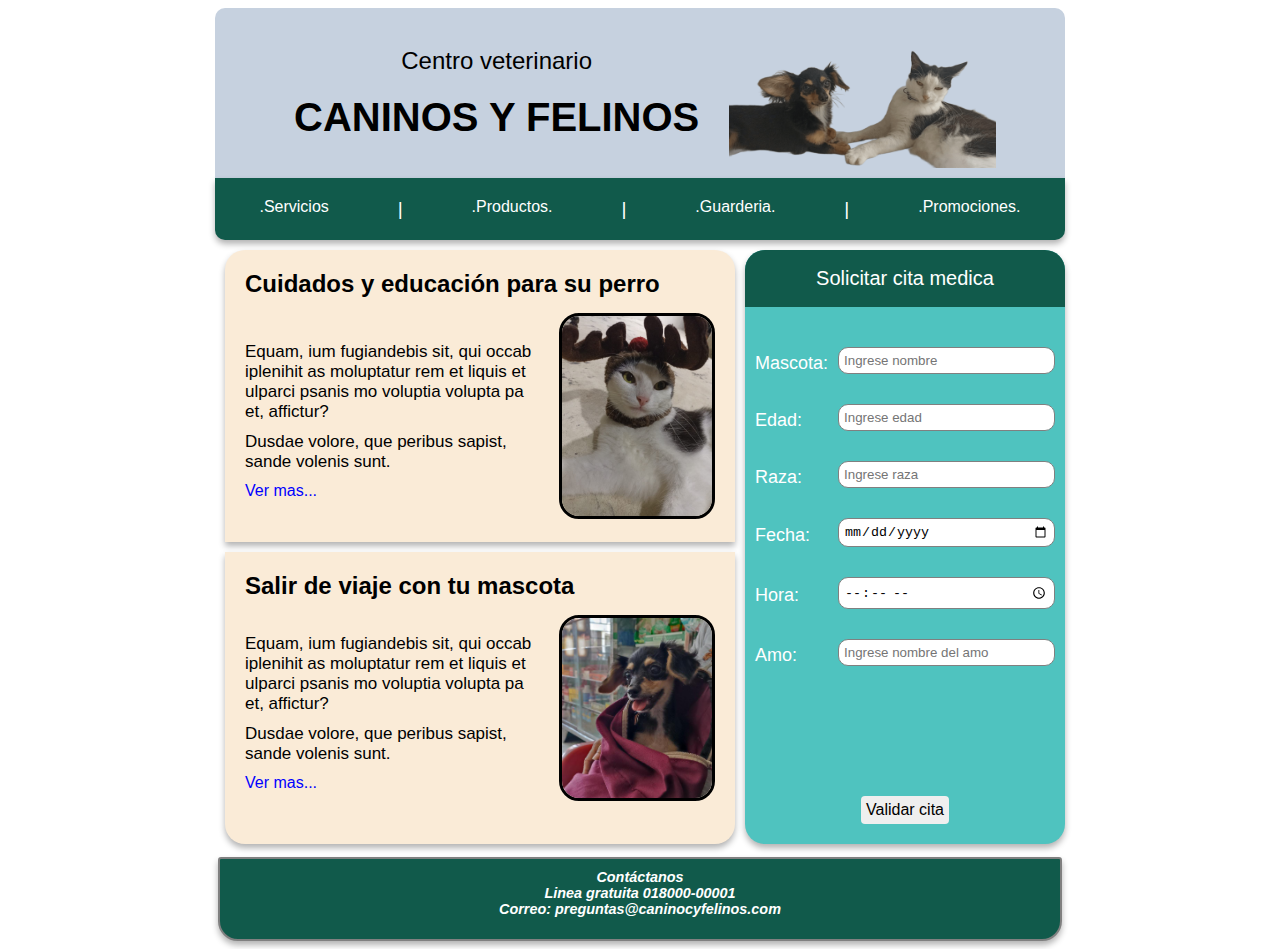
<file: Majo/html/index.html>
<!DOCTYPE html>
<html lang="en">
<head>
    <meta charset="UTF-8">
    <meta name="viewport" content="width=device-width, initial-scale=1.0">
    <title>Caninos y Felinos</title>
    <link rel="stylesheet" href= "assets/style/style.css">
</head>
<body>
    <main>
        <header>
            <div>
                <h4>Centro veterinario</h4>
                <h1>Caninos y Felinos</h1>
            </div>
            <img src="assets/img/MauyMora.png" height="150px" alt="logo">
        </header>
        <nav>
            <a href="">.Servicios</a>
            <p>|</p>
            <a href="">.Productos.</a>
            <p>|</p>
            <a href="">.Guarderia.</a>
            <p>|</p>
            <a href="">.Promociones.</a>
        </nav>
        <section>
            <section class = "mau">
                <article class="idk">
                    <h2>Cuidados y educación para su perro</h2> 
                    <div class="div">
                        <div>
                            <p>Equam, ium fugiandebis sit, qui occab iplenihit as moluptatur rem et liquis et ulparci psanis mo voluptia volupta pa et, affictur?</p>
                            <P>Dusdae volore, que peribus sapist, sande volenis sunt.</P>
                            <a href="#">Ver mas...</a>
                        </div>
                        <img src="assets/img/mau.jpg" width="200px" alt="Imagen1">
                    </div>
                </article>
                <article>
                    <h2>Salir de viaje con tu mascota</h2>
                    <div class="div">
                        <div>
                            <p>Equam, ium fugiandebis sit, qui occab iplenihit as moluptatur rem et liquis et ulparci psanis mo voluptia volupta pa et, affictur?</p>
                            <P>Dusdae volore, que peribus sapist, sande volenis sunt.</P>
                            <a href="#">Ver mas...</a>
                        </div>
                        <img src="assets/img/mora.jpg" width="200px" alt="Imagen2">
                    </div>
                </article>
            </section>
            <aside>
                <h4>Solicitar cita medica</h4>
                <form action="#">
                    <label for="mascota">Mascota:</label>
                    <input type="text" id="mascota" placeholder="Ingrese nombre">
                    <label for="edad">Edad:</label>
                    <input type="number" id="edad" placeholder="Ingrese edad">
                    <label for="raza">Raza:</label>
                    <input type="text" id="raza" placeholder="Ingrese raza">
                    <label for="fecha">Fecha:</label>
                    <input type="date" id="fecha" placeholder="Ingrese fecha">
                    <label for="hora">Hora:</label>
                    <input type="time" id="hora" placeholder="Ingrese hora">
                    <label for="amo">Amo:</label>
                    <input type="text" id="amo" placeholder="Ingrese nombre del amo">
                    <button type="submit"> Validar cita </button>
                </form>
            </aside>
        </section>
        <footer>
            <p>Contáctanos</p>
            <p>Linea gratuita 018000-00001</p>
            <p>Correo: preguntas@caninocyfelinos.com</p>
        </footer>
    </main>
</body>
</html>
</file>
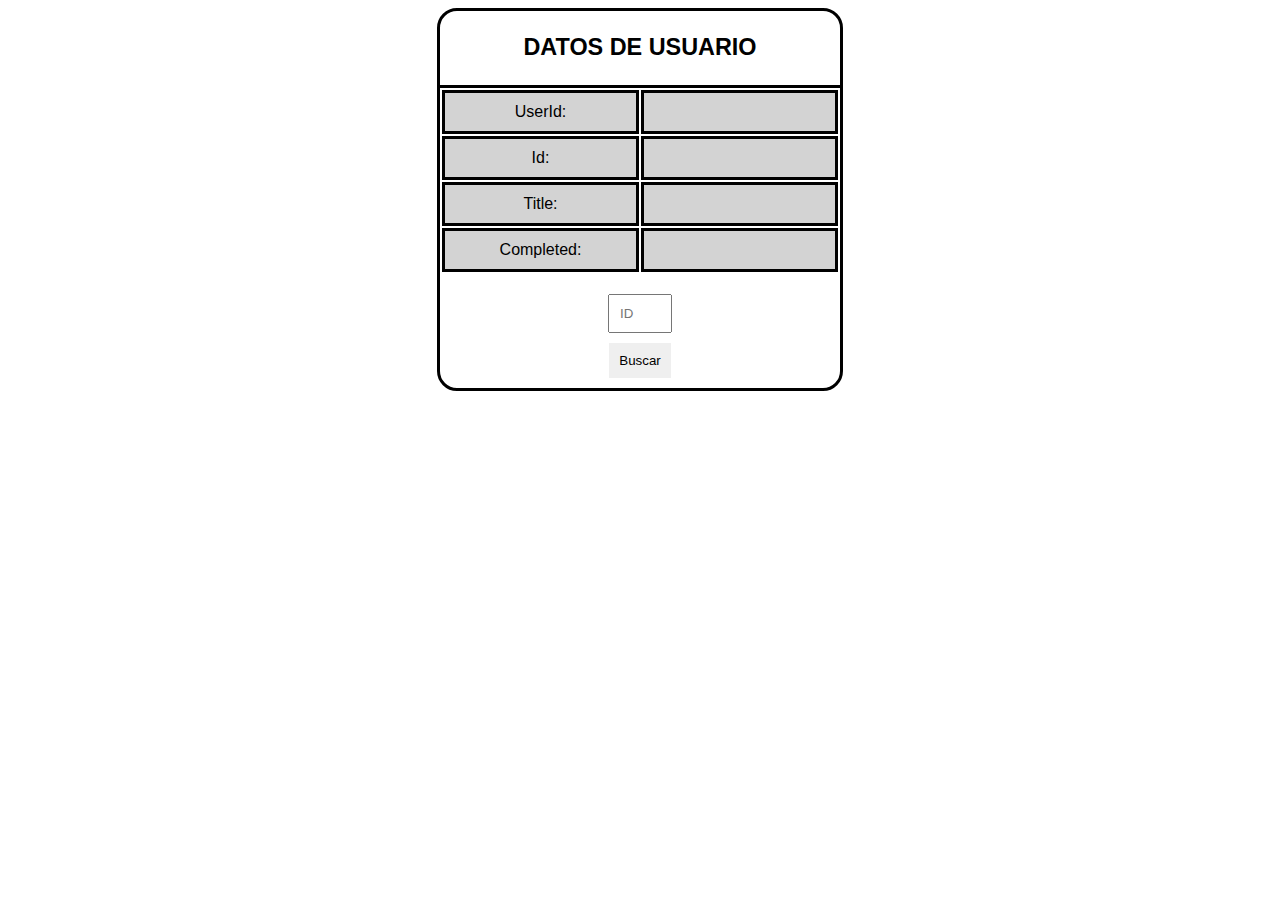
<file: Majo/html/jav.html>
<!DOCTYPE html>
<html lang="en">
<head>
    <meta charset="UTF-8">
    <meta name="viewport" content="width=, initial-scale=1.0">
    <title>Document</title>
<style>
    table{  
        border-radius: 0px 0px 15px 15px;;
        width: 100%;
    }
    td{
        border: 3px solid;
        padding: 10px;
        width: 50%;
        font-family:'Gill Sans', 'Gill Sans MT', Calibri, 'Trebuchet MS', sans-serif;
    }
    
    tr{
        background-color: lightgray;
        text-align: center;
        
    }
    header{
        text-align: center;
        border-radius: 15px 15px 0px 0px;
        border-bottom: 3px solid;
        font-size: 20px;
        font-family: 'Gill Sans', 'Gill Sans MT', Calibri, 'Trebuchet MS', sans-serif;
    }
    main{
        border: 3px solid;
        width: 400px;
        border-radius: 20px;
        margin: auto;

    }

    footer{
        display: flex;
        flex-direction: column;
        padding: 10px;
        
    }
    input{
        margin-top: 10px;
        margin: 10px auto;
        width: 40px;
        padding: 10px;
    }

    button{
        
        margin: auto;
        padding: 10px;
        /* background-color: gray; */
        border: none;
    }
</style>
</head>
<body>
    <main>
        <header>
            <h3>DATOS DE USUARIO</h3>
        </header>
        <section>
            <table>
                <tr>
                    <td>UserId:</td>
                    <td></td>
                </tr>
                <tr>
                    <td>Id:</td>
                    <td></td>
                </tr>
                <tr>
                    <td>Title:</td>
                    <td></td>
                </tr>
                <tr>
                    <td class="a">Completed:</td>
                    <td class="b"></td>
                </tr>
            </table>
        </section>
        <footer>
            <input type="text" placeholder="ID" id="a">
            <button type="submit" id="button">Buscar</button>
        </footer>
        <script src="assets/js/jav.js"></script>
    </main>
    </body>
    </html>
</file>
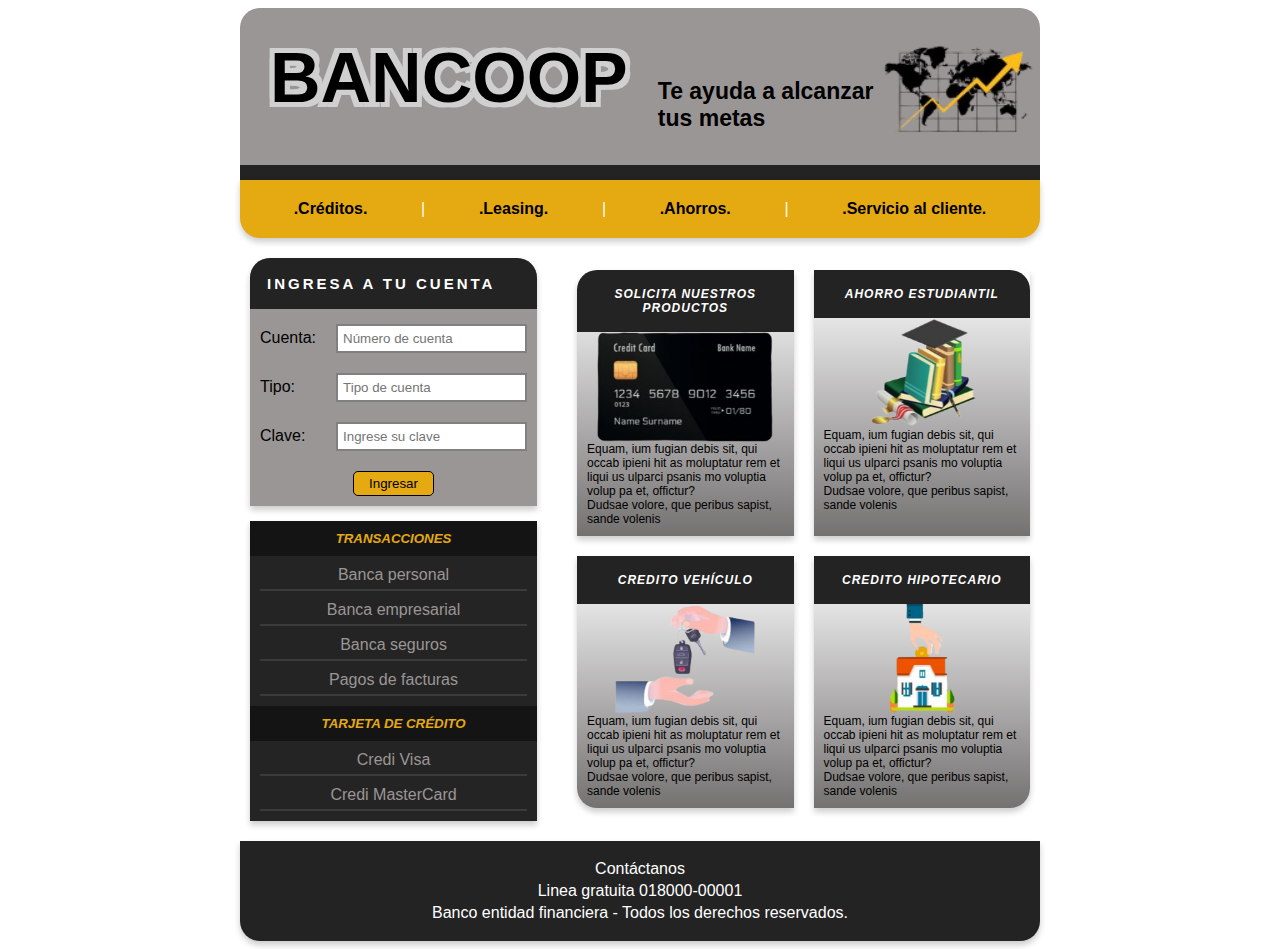
<file: Majo/html/mau.html>
<!DOCTYPE html>
<html lang="en">

<head>
    <meta charset="UTF-8">
    <meta name="viewport" content="width=device-width, initial-scale=1.0">
    <title>BANCOOP</title>
    <link rel="stylesheet" href="assets/style/banco.css">
    
</head>
<body>
    <main>
        <header>
            <h1>BANCOOP</h1>
            <h4>Te ayuda a alcanzar tus metas</h4>
        </section>
        <img src="assets/img/logo-removebg-preview.png" alt="LogoBanCoop" width="">
        </header>
        <nav>
            <a href="">.Créditos.</a>
            <p>|</p>
            <a href="">.Leasing.</a>
            <p>|</p>
            <a href="">.Ahorros.</a>
            <p>|</p>
            <a href="">.Servicio al cliente.</a>
        </nav>
        <section>
            <aside>
                <section class="sect">
                    <h4>INGRESA A TU CUENTA</h4>
                    <form action="">
                        <label for="cuenta">Cuenta:</label>
                        <input type="text" id="cuenta" placeholder="Número de cuenta">
                        <label for="tipo">Tipo:</label>
                        <input type="text" id="tipo" placeholder="Tipo de cuenta">
                        <label for="clave">Clave:</label>
                        <input type="password" id="clave" placeholder="Ingrese su clave">
                        <button type="submit">Ingresar</button>
                    </form>
                </section>
                <article class="art">
                    <h5>TRANSACCIONES</h5>
                    <a href="#">Banca personal</a>
                    <a href="#">Banca empresarial</a>
                    <a href="#">Banca seguros</a>
                    <a href="#">Pagos de facturas</a>
                </article>
                <article class="art">
                    <h5>TARJETA DE CRÉDITO</h5>
                    <a href="#">Credi Visa</a>
                    <a href="#">Credi MasterCard</a>
                </article>
            </aside>
            <section class="sec">
                <section class='sect1'>
                    <article class="art1">
                        <h5 class="art1">SOLICITA NUESTROS PRODUCTOS</h5>
                        <div>
                        <img src="assets/img/carg-removebg-preview.png" alt="solicitud">
                        </div>
                        <p>Equam, ium fugian debis sit, qui occab ipieni hit as moluptatur rem et liqui us ulparci psanis mo voluptia volup pa et, offictur?</p>
                        <p>Dudsae volore, que peribus sapist, sande volenis</p>
                    </article>
                    <article class_="art2">
                        <h5 class="art2">AHORRO ESTUDIANTIL</h5>
                        <div>
                            <img src="assets/img/bocks-removebg-preview.png" alt="ahorro">
                        </div>
                        <p>Equam, ium fugian debis sit, qui occab ipieni hit as moluptatur rem et liqui us ulparci psanis mo voluptia volup pa et, offictur?</p>
                        <p>Dudsae volore, que peribus sapist, sande volenis</p>
                    </article>
                </section>
                <section class="sect1">
                    <article class="art3">
                        <h5>CREDITO VEHÍCULO</h5>
                        <div>
                            <img src="assets/img/vehiculos-removebg-preview.png" alt="vehículo">
                        </div>
                        <p>Equam, ium fugian debis sit, qui occab ipieni hit as moluptatur rem et liqui us ulparci psanis mo voluptia volup pa et, offictur?</p>
                        <p>Dudsae volore, que peribus sapist, sande volenis</p>
                    </article>
                    <article class="art4">
                        <h5 >CREDITO HIPOTECARIO</h5>
                        <div>
                            <img src="assets/img/hipoteca-removebg-preview.png" alt="hipoteca">
                        </div>
                        <p>Equam, ium fugian debis sit, qui occab ipieni hit as moluptatur rem et liqui us ulparci psanis mo voluptia volup pa et, offictur?</p>
                        <p>Dudsae volore, que peribus sapist, sande volenis</p>
                    </article>
                </section>
            </section>
        </section>
        <footer>
            <p>Contáctanos</p>
            <p>Linea gratuita 018000-00001</p>
            <p>Banco entidad financiera - Todos los derechos reservados.</p>
        </footer>
    </main>
</body>
</html>
</file>
<file: Majo/html/assets/style/style.css>
main{
    font-family:Arial, Helvetica, sans-serif;
    max-width: 850PX;
    margin: 0 auto;
}
section{
    display: flex;
    flex-direction: row;
    justify-content: space-between
}

.mau{
    flex-direction: column;
    margin: 10px;    
    width: 100%;
}

aside{
    background-color: rgb(79, 195, 191);
    border-radius: 20px;
    box-shadow: 0px 4px 6px rgba(0, 0, 0, 0.3);
    color: white;
    font-size: 20px;
    margin: 10px 0px 10px 0px;
    padding: 10px;
    text-align: center;
    width: 500px;
}
aside h4{
    background-color: rgb(17, 90, 75);
    border-radius: 20px 20px 0 0;
    font-size: 20px;
    margin: -10px; 
    margin-bottom: auto;
    padding: 17px 10px;
}

header{
    background-color: rgb(198, 209, 223);
    background-image: url(https://lh3.googleusercontent.com/proxy/Juw5aLZCBDrGTPzLYyscdVceRECE2AmJpAbG2sWX9xcTqMxSwYYu1okG-OEoExpr6FCXJ_gzDMVHRaFLFwdup0X0hLRkqX_3ZBqEOvQoo9rPHvZHPaju4O2iHyCUOzqT0h59-C8b0A_OQBWyOX2uHMhTFhfVzwAPIRsBWA=w1200-h630-p-k-no-nu);
    border-radius: 10px 10px 0px 0px;
    display: flex;
    justify-content: center;
    text-align: center;
}

header h4,h1{
    margin: 0;
    margin: 10px 0;
}

header div {
    display: flex;
    flex-direction: column;
    justify-content: center;
    margin: 10px;
}

header img {
    margin: 10px;
}

nav{
    background-color: rgb(17, 90, 75);;
    border-radius: 0px 0px 10px 10px;
    box-shadow: 0px 4px 6px rgba(0, 0, 0, 0.3);
    display: flex;
    justify-content: space-around;
    padding: 10px;
    text-align: center;
}
a{
    color: white;
    margin: 10px;
    text-decoration: none;
}
p{
    color: white;
    margin: 10px ;
    font-size: 1.2em;
    font-weight: normal;
}

h4{
    margin-left: 40px;
    font-size: 1.5em;
    font-weight: normal;
}
h1{
    margin: 10px;
    margin-left: 70  px;
    font-size: 2.5em;
    font-weight: bold;
    text-transform: uppercase;
}
.idk{
    border-radius: 20px  20px 0 0;
    margin-bottom:10px ;
}


article{
    background-color: antiquewhite;
    border-radius: 0 0 20px 20px;
    box-shadow: 0px 4px 6px rgba(0, 0, 0, 0.3);
    height: 200%;
    padding: 10px; 
}

article h2{
    color: black;
    margin: 10px;
    margin-bottom: 5px;
}

article p{
    color: black;
    font-size: 17px;
}

article a {
    color: blue;
}

div img{
    border: 3px solid rgb(0,0,0);
    border-radius: 20px;
    margin: 10px;
    max-width: 200px;
    width: 150px;
}


.div {
    align-items: center;    
    display: flex;
    flex-direction: row;
    width: 100%;
}


footer{
    border: 2px solid gray;
    border-radius: 3px 3px 20px 20px;
    box-shadow: 0px 4px 6px rgba(0, 0, 0, 0.3);
    height: 60px;
    margin: 3px;
    text-align: center;
    padding: 10px;
}
.n{
    font-size: 1.2em;
    font-weight: bold;
    margin-left: 20px;
}

form{
    align-items: center;
    display: grid;
    gap: 30px 10px;
    grid-template-columns: auto 1fr;
    margin-top: 40px;
}

form label{
    font-size: 0.9em;
    margin-bottom: -5px;
    text-align: left;
}

form input{
    border: 1px solid gray;
    border-radius: 10px;
    padding: 5px;
}

button{
    border: none;
    border-radius: 4px;
    display: block;
    cursor: pointer;
    grid-column: 1 / span 2;
    font-size: 16px;
    margin: 0 auto;
    margin-bottom: 10px;
    margin-top: 100px;
    padding: 5px;
}
footer{
    background-color: rgb(17, 90, 75);
    box-shadow: 0px 4px 6px rgba(0, 0, 0, 0.3);
    color: white;
    padding: 10px;
    text-align: center;
}
footer p{
    color: white;
    font-size: 0.9em;
    font-style: italic;
    font-weight: bold;
    margin: 0;
}
</file>
<file: Majo/html/assets/style/banco.css>
main{
    font-family: Arial, Helvetica, sans-serif;
    margin: auto;
    width: 800px;
}

section{
    display: flex;
}

header {
    background-color: rgb(155, 150, 150);
    border-bottom: 15px solid rgb(35, 35, 35);
    border-radius: 20px 20px 0 0; 
    display: flex;
    justify-content: center;
}

header img{
    height: 100px;
    margin-top: 30px;
    width: 250px;
}

header section{
    display: flex;
    flex-direction: column;
    justify-content: center;
}

header h4{
    font-size: 23px;
    margin-left: 30px;
    margin-top: 70px;
}

header h1 {
    color: black;
    font-size: 70px;
    margin-left: 30px;
    margin-top: 30px;
    text-shadow:   
        5px 5px 0 rgb(208, 208, 208),   
        -5px -5px 0 rgb(208, 208, 208), 
        5px -5px 0 rgb(208, 208, 208),
        -5px 5px 0  rgb(208, 208, 208);
}

nav {
    align-items: center;
    background-color: rgb(229, 169, 17);
    border-radius: 0 0 20px 20px;
    box-shadow: 0px 4px 6px rgba(0, 0, 0, 0.2);  
    display: flex;
    justify-content: space-evenly;
    padding: 20px 0;
}

a {
    color: black;
    font-weight: bold;
    text-decoration: none;
}

nav p {
    color: white;
    margin: 0;
}

footer {
    background-color: rgb(35, 35, 35);
    border-radius: 0px 0px 20px 20px;
    box-shadow: 0px 4px 6px rgba(0, 0, 0, 0.2);  
    color: white;
    padding: 15px;
    text-align: center;
}

footer p {
    margin: 4px;
}


aside{
    margin: 10px 10px 10px 0;
    padding: 10px;
    width: 350px;
}

.sect{
    background-color: rgb(155, 150, 150);
    border-radius: 20px 20px 0 0;
    box-shadow: 0px 4px 6px rgba(0, 0, 0, 0.2);  
    display: flex;
    flex-direction: column;
    margin-bottom: 15px;
    padding: 10px;
}

.sect h4{
    color: white;
    background-color: rgb(35, 35, 35);
    border-radius: 20px 20px 0 0;
    font-size: 15px;
    letter-spacing: 3px;
    margin: -10px;
    margin-bottom: auto;
    padding: 17px;
}

form{
    align-items: center;
    display: grid;
    gap: 20px;
    grid-template-columns: auto 1fr;
    margin-top: 15px;
}

button{
    background-color: rgb(229, 169, 17);
    border: 1.9px solid;
    border-radius: 5px;
    cursor: pointer;
    display: block;
    grid-column: 1 / span 2;
    margin: 0 auto;
    padding: 4px 15px;
    transition: all 0.3s ease;
}

button:hover{
    background-color: white;
}

form input{
    border: 2px solid gray;
    border-radius: 0;
    padding: 5px;
}

.art{
    align-items: center;
    background-color: rgb(37, 36, 36);
    box-shadow: 0px 4px 6px rgba(0, 0, 0, 0.2);
    color: rgb(229, 169, 17);
    display: flex;
    flex-direction: column;
    padding: 10px;
}

.art a {
    border-bottom: 2px solid rgb(59, 59, 59);
    color: rgb(155, 150, 150);
    font-weight: 500;
    margin-top: 5px;
    padding: 5px 0;
    text-align: center;
    width: 100%;
}
article .a{
    border: 0;
}

.art h5{
    background-color: rgb(20, 20, 20);
    font-style: italic;
    margin: -10px;
    margin-bottom: auto;
    padding: 10px 10px;
    text-align: center;
    width: 100%;
}

.sec{
    display: flex;
    flex-direction: column;
    justify-content: center;
    margin: 10px 0 10px 10px;

}

.sec .secti{
    margin: 0 0 5px 0;
}

.sec .secti1{
    margin: 5px 0 0 0;
}

.sec article {
    background: linear-gradient(white, rgb(116, 113, 113));
    box-shadow: 0px 4px 6px rgba(0, 0, 0, 0.2);
    margin: 10px;
    max-height: 275px;
    padding: 10px;
}

.sec h5 {
    background-color: rgb(35, 35, 35);
    color: white;
    font-size: 12px;
    font-style: italic;
    letter-spacing: 1px;
    margin: -10px;
    margin-bottom: auto;
    padding: 17px;
    text-align: center;
}

.sec p{
    font-size: 12px;
    margin: 0;
}  

.sec div{
    display: flex;
    justify-content: center;
}

.sec img{
    height: 110px;
}

.sec .art1{
    border-radius: 20px 0 0 0 ;
}

.sec .art2{
    border-radius: 0 20px 0 0 ;
}

.sec .art3{
    border-radius: 0 0 0 20px  ;
}

.sec .art4{
    border-radius: 0 0 20px  0 ;
}
</file>
